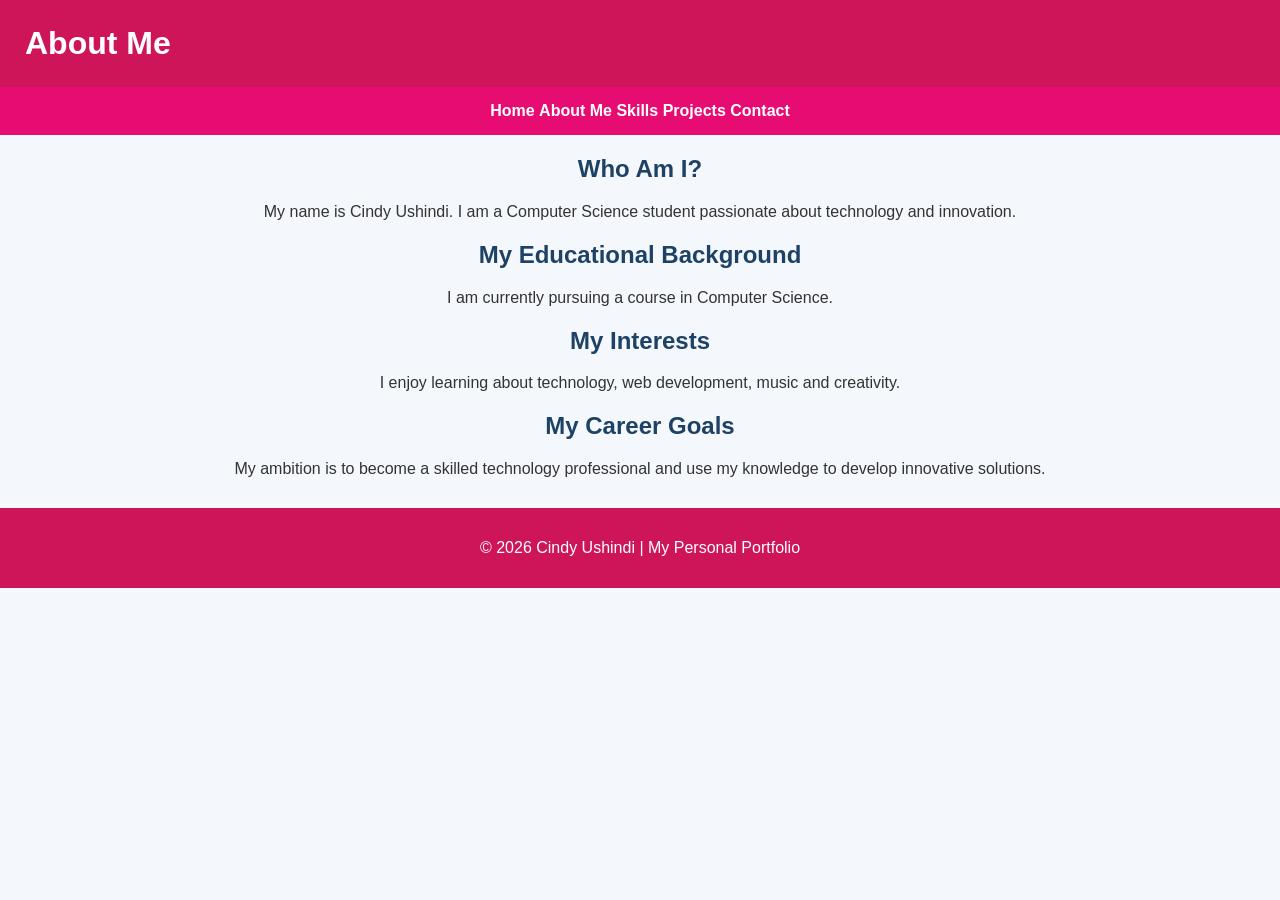
<file: about.html>
<!DOCTYPE html>
<html>

<head>
    <title>About Me</title>
    <link rel="stylesheet" href="style.css">
</head>

<body>

    <header>
        <h1>About Me</h1>
    </header>

    <nav>
        <a href="index.html">Home</a>
        <a href="about.html">About Me</a>
        <a href="skills.html">Skills</a>
        <a href="projects.html">Projects</a>
        <a href="contact.html">Contact</a>
    </nav>

    <main>

        <h2>Who Am I?</h2>

        <p>
            My name is Cindy Ushindi.
            I am a Computer Science student
            passionate about technology and innovation.
        </p>

        <h2>My Educational Background</h2>

        <p>
            I am currently pursuing a course in
            Computer Science.
        </p>

        <h2>My Interests</h2>

        <p>
            I enjoy learning about technology,
            web development, music and creativity.
        </p>

        <h2>My Career Goals</h2>

        <p>
            My ambition is to become a skilled
            technology professional and use my
            knowledge to develop innovative solutions.
        </p>

    </main>

    <footer>
        <p>&copy; 2026 Cindy Ushindi | My Personal Portfolio</p>
    </footer>

</body>
</html>
</file>
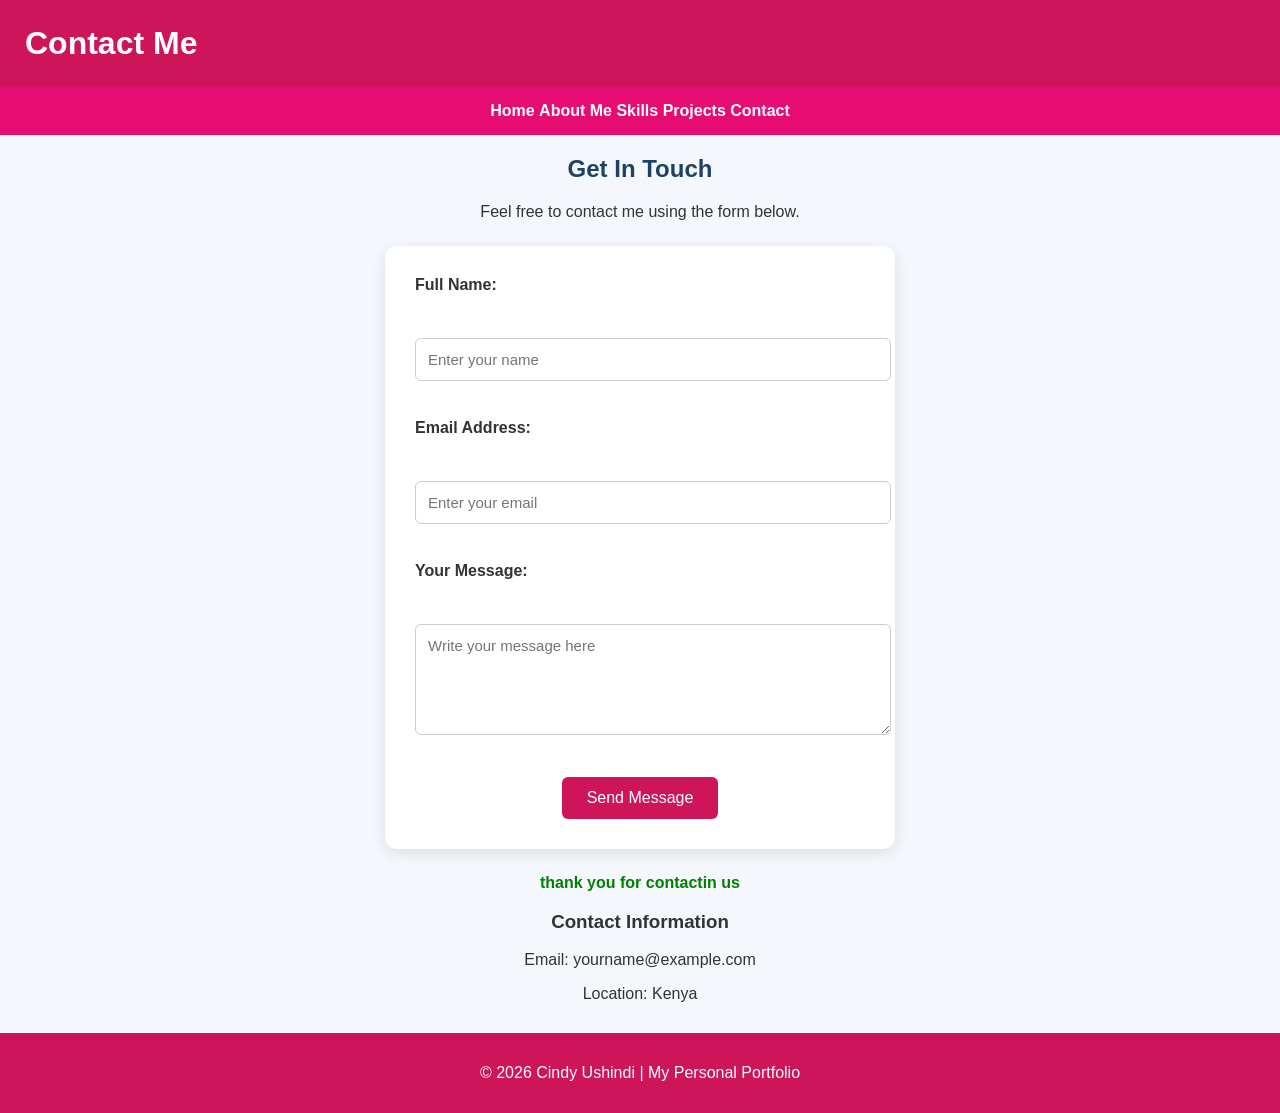
<file: contact.html>
<!DOCTYPE html>
<html>

<head>
    <title>Contact Me</title>
    <link rel="stylesheet" href="style.css">
</head>

<body>

    <header>
        <h1>Contact Me</h1>
    </header>

    <nav>
        <a href="index.html">Home</a>
        <a href="about.html">About Me</a>
        <a href="skills.html">Skills</a>
        <a href="projects.html">Projects</a>
        <a href="contact.html">Contact</a>
    </nav>

    <main>

        <h2>Get In Touch</h2>

        <p>Feel free to contact me using the form below.</p>

        <form id="contactForm">

            <label for="name">Full Name:</label>
            <br><br>

            <input type="text" id="name"
            name="name" placeholder="Enter your name"
            required>

            <br><br>

            <label for="email">Email Address:</label>
            <br><br>

            <input type="email" id="email"
            name="email" placeholder="Enter your email"
            required>

            <br><br>

            <label for="message">Your Message:</label>
            <br><br>

            <textarea id="message" name="message"
            rows="5" cols="30"
            placeholder="Write your message here"
            required></textarea>

            <br><br>

            <button type="submit">Send Message</button>

        </form>
		<p id="response">thank you for contactin us</p>

        <h3>Contact Information</h3>

        <p>Email: yourname@example.com</p>

        <p>Location: Kenya</p>

    </main>

    <footer>
        <p>&copy; 2026 Cindy Ushindi | My Personal Portfolio</p>
    </footer>
<script src="script.js"></script>
</body>
</html>
</file>
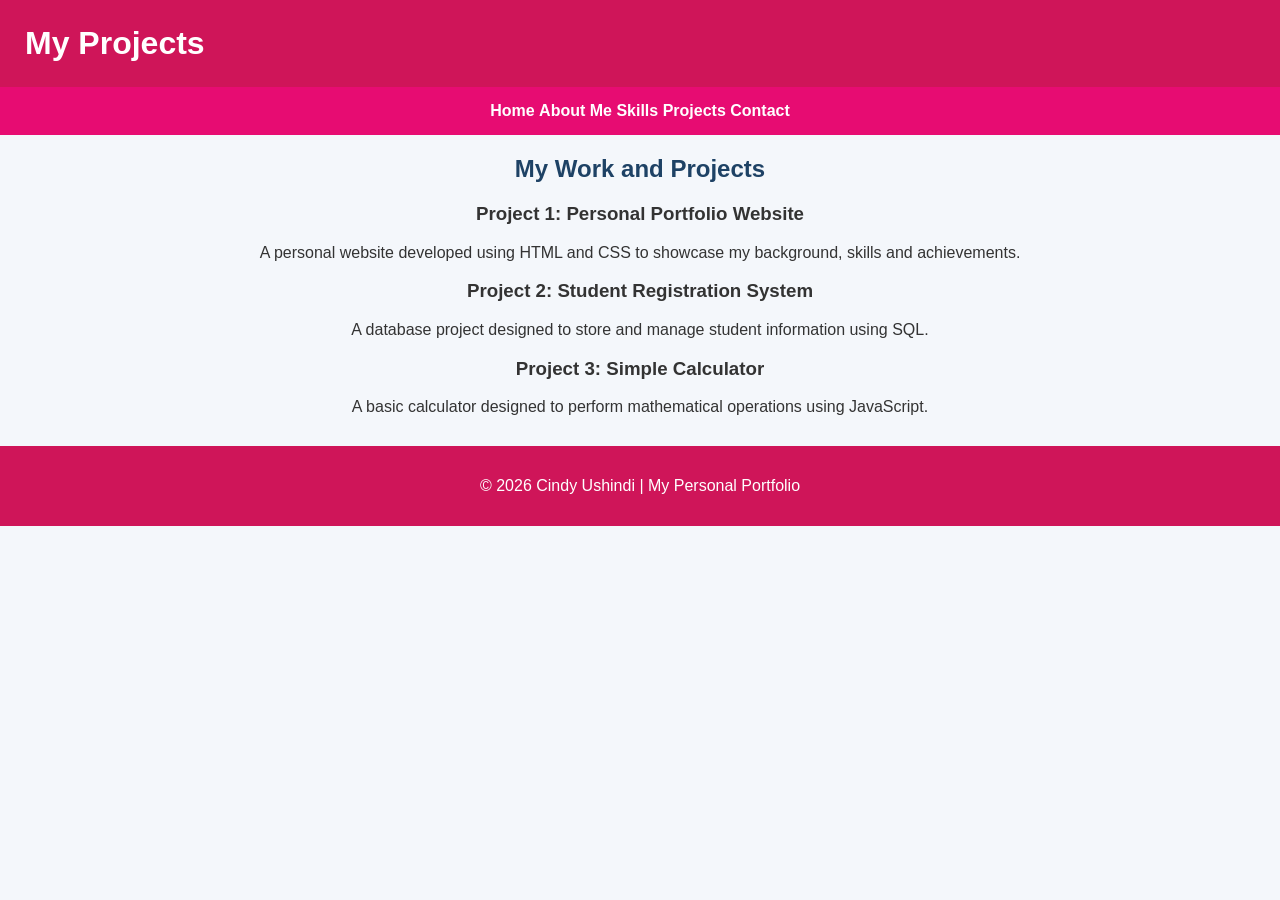
<file: projects.html>
<!DOCTYPE html>
<html>

<head>
    <title>My Projects</title>
    <link rel="stylesheet" href="style.css">
</head>

<body>

    <header>
        <h1>My Projects</h1>
    </header>

    <nav>
        <a href="index.html">Home</a>
        <a href="about.html">About Me</a>
        <a href="skills.html">Skills</a>
        <a href="projects.html">Projects</a>
        <a href="contact.html">Contact</a>
    </nav>

    <main>

        <h2>My Work and Projects</h2>

        <h3>Project 1: Personal Portfolio Website</h3>

        <p>
            A personal website developed using HTML and CSS
            to showcase my background, skills and achievements.
        </p>

        <h3>Project 2: Student Registration System</h3>

        <p>
            A database project designed to store and manage
            student information using SQL.
        </p>

        <h3>Project 3: Simple Calculator</h3>

        <p>
            A basic calculator designed to perform
            mathematical operations using JavaScript.
        </p>

    </main>

    <footer>
        <p>&copy; 2026 Cindy Ushindi | My Personal Portfolio</p>
    </footer>

</body>
</html>
</file>
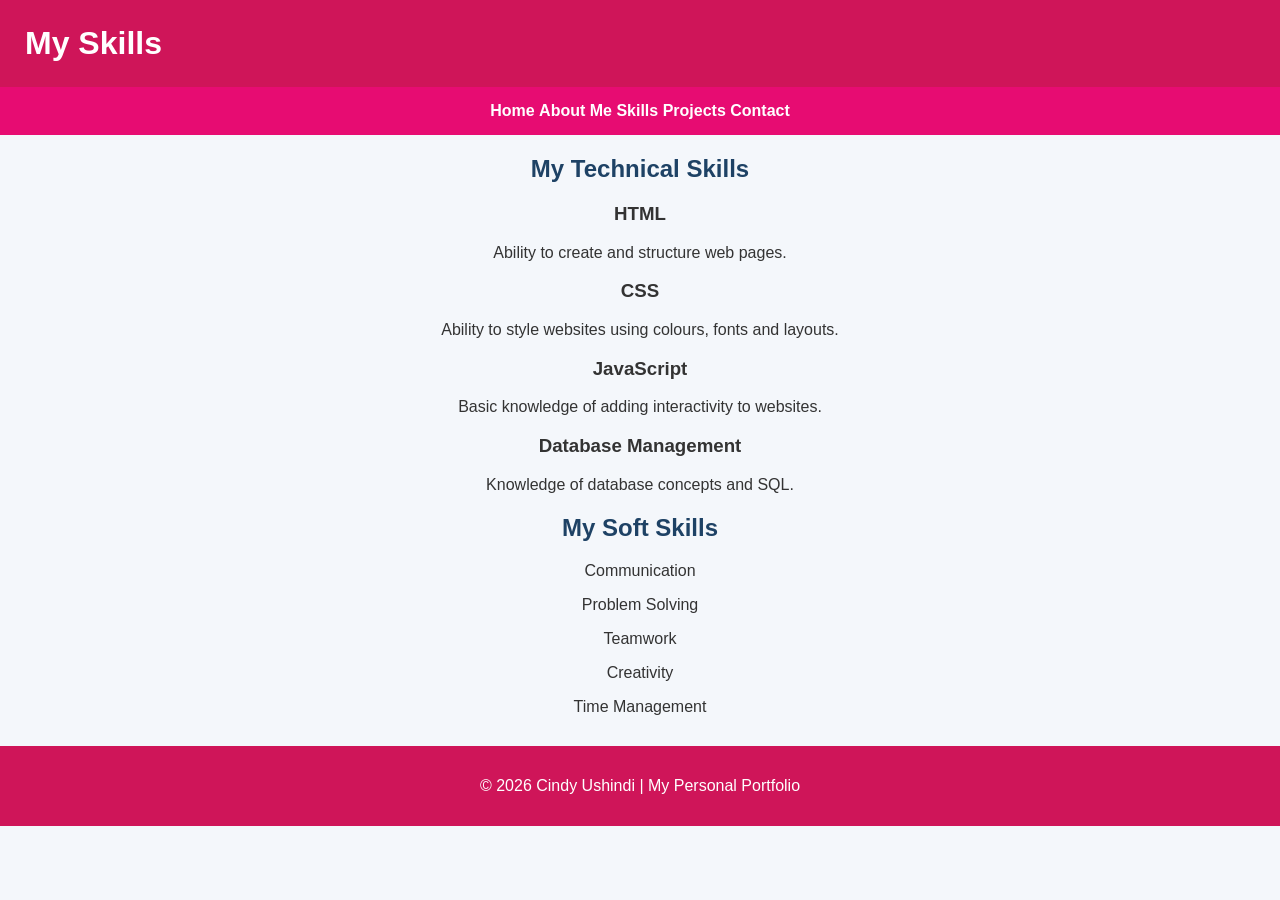
<file: skills.html>
<!DOCTYPE html>
<html>

<head>
    <title>My Skills</title>
    <link rel="stylesheet" href="style.css">
</head>

<body>

    <header>
        <h1>My Skills</h1>
    </header>

    <nav>
        <a href="index.html">Home</a>
        <a href="about.html">About Me</a>
        <a href="skills.html">Skills</a>
        <a href="projects.html">Projects</a>
        <a href="contact.html">Contact</a>
    </nav>

    <main>

        <h2>My Technical Skills</h2>

        <h3>HTML</h3>
        <p>Ability to create and structure web pages.</p>

        <h3>CSS</h3>
        <p>Ability to style websites using colours,
        fonts and layouts.</p>

        <h3>JavaScript</h3>
        <p>Basic knowledge of adding interactivity
        to websites.</p>

        <h3>Database Management</h3>
        <p>Knowledge of database concepts and SQL.</p>

        <h2>My Soft Skills</h2>

        <p>Communication</p>
        <p>Problem Solving</p>
        <p>Teamwork</p>
        <p>Creativity</p>
        <p>Time Management</p>

    </main>

    <footer>
        <p>&copy; 2026 Cindy Ushindi | My Personal Portfolio</p>
    </footer>

</body>
</html>
</file>
<file: style.css>
body{
	margin:0;
	font-family:Arial, sans-serif;
	background-color: #f4f7fb;
	color:#333;
}
/*HEADER*/
header{
	background-color:#cf1559;
	color:white;
	text-align:centre;
	padding:25px;
}

header h1{
	margin:0;
    font-size:32px;
}
/*NAVIGATION*/
nav{
	background-color:#e70c72;
	padding:15px;
	text-align:center;
}
nav a{
	color:white;
	text-decoration:none;
	margin:15x;
	font-weight:bold;
}
nav a:hover{
	color:#0da9f1;
}
/*MAIN CONTENT*/
main{
	text-align:center;
	padding:40px 20x;
}
main h2{
	color:#1e4265;
}
main img{
	width:200px;
	height:200px;
	object-fit:cover;
	border-radius:50%;
	border:5px solid #1e4625;
}
/*FOOTER*/
footer{
	background-color:#cf1559;
	color:white;
	text-align:center;
	padding:15px;
	margin-top:30px;
}
	
/* CONTACT FORM STYLING */

form {
    background-color: white;
    max-width: 450px;
    margin: 25px auto;
    padding: 30px;
    border-radius: 12px;
    box-shadow: 0 4px 15px rgba(0,0,0,0.1);
}

form label {
    display: block;
    text-align: left;
    font-weight: bold;
    margin-bottom: 8px;
}

form input,
form textarea {
    width: 100%;
    padding: 12px;
    margin-bottom: 20px;
    border: 1px solid #ccc;
    border-radius: 6px;
    font-family: Arial, sans-serif;
    font-size: 15px;
}

form textarea {
    resize: vertical;
}

form button {
    background-color: #cf1559;
    color: white;
    border: none;
    padding: 12px 25px;
    border-radius: 6px;
    cursor: pointer;
    font-size: 16px;
}

form button:hover {
    background-color: #16334f;
}

#response {
    color: green;
    font-weight: bold;
}
</file>
